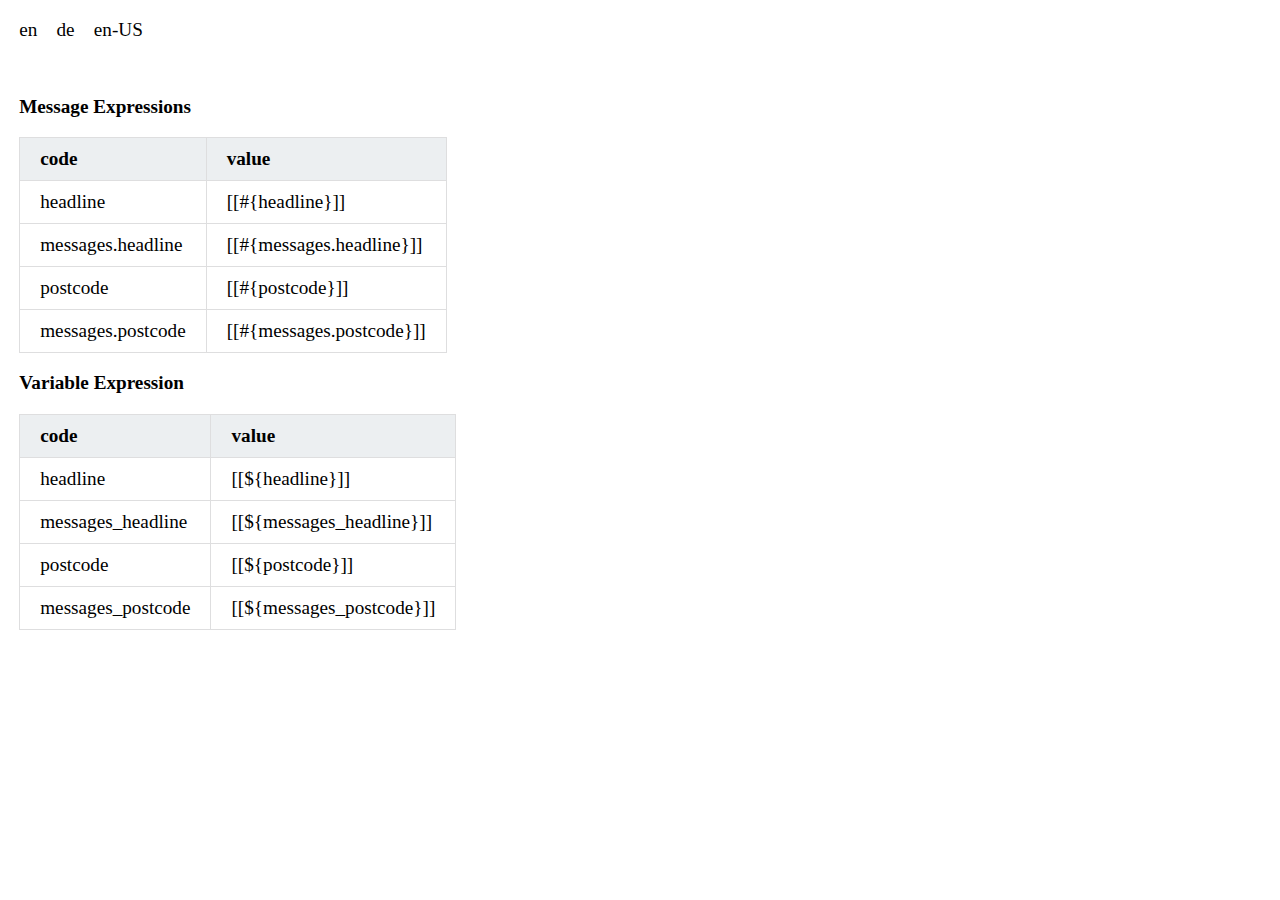
<file: src/main/resources/templates/home/index.html>
<!DOCTYPE html>
<html th:lang="${#locale}" xmlns:th="http://www.thymeleaf.org">
<head>
    <meta name="viewport" content="width=device-width, initial-scale=1">
    <meta charset="utf-8">

    <title>[[#{seo.title}]]</title>

    <style>
        body {
            margin: 0;
            padding: 1em;
            font-size: 1.2em;
        }

        nav {
            padding-bottom: 3em;
        }

        main {
            clear: both;
        }

        ul {
            list-style: none;
            margin: 0;
            padding: 0;
        }

        li {
            float: left;
            padding-right: 1em;
        }

        table {
            border: 1px solid #dededf;
            table-layout: fixed;
            border-collapse: collapse;
            border-spacing: 1px;
            text-align: left;
        }

        table th {
            border: 1px solid #dededf;
            background-color: #eceff1;
            color: #000000;
            padding: 10px 20px;
            text-align: left;
        }

        table td {
            border: 1px solid #dededf;
            background-color: #ffffff;
            color: #000000;
            padding: 10px 20px;
        }

        p {
            font-weight: bold;
        }

    </style>

</head>
<body>

<nav>
    <ul>
        <li><a th:href="${languageMenuPath.get('en')}">en</a></li>
        <li><a th:href="${languageMenuPath.get('de')}">de</a></li>
        <li><a th:href="${languageMenuPath.get('en-us')}">en-US</a></li>
    </ul>
</nav>

<main>
    <p>Message Expressions</p>

    <table>
        <thead>
        <tr>
            <th>
                code
            </th>
            <th>
                value
            </th>
        </tr>
        </thead>
        <tbody>
            <tr>
                <td>headline</td>
                <td>[[#{headline}]]</td>
            </tr>
            <tr>
                <td>messages.headline</td>
                <td>[[#{messages.headline}]]</td>
            </tr>
            <tr>
                <td>postcode</td>
                <td>[[#{postcode}]]</td>
            </tr>
            <tr>
                <td>messages.postcode</td>
                <td>[[#{messages.postcode}]]</td>
            </tr>
        </tbody>
    </table>

    <p>Variable Expression</p>

    <table>
        <thead>
        <tr>
            <th>
                code
            </th>
            <th>
                value
            </th>
        </tr>
        </thead>
        <tbody>
            <tr>
                <td>headline</td>
                <td>[[${headline}]]</td>
            </tr>
            <tr>
                <td>messages_headline</td>
                <td>[[${messages_headline}]]</td>
            </tr>
            <tr>
                <td>postcode</td>
                <td>[[${postcode}]]</td>
            </tr>
            <tr>
                <td>messages_postcode</td>
                <td>[[${messages_postcode}]]</td>
            </tr>
        </tbody>
    </table>
</main>

</body>
</html>
</file>
